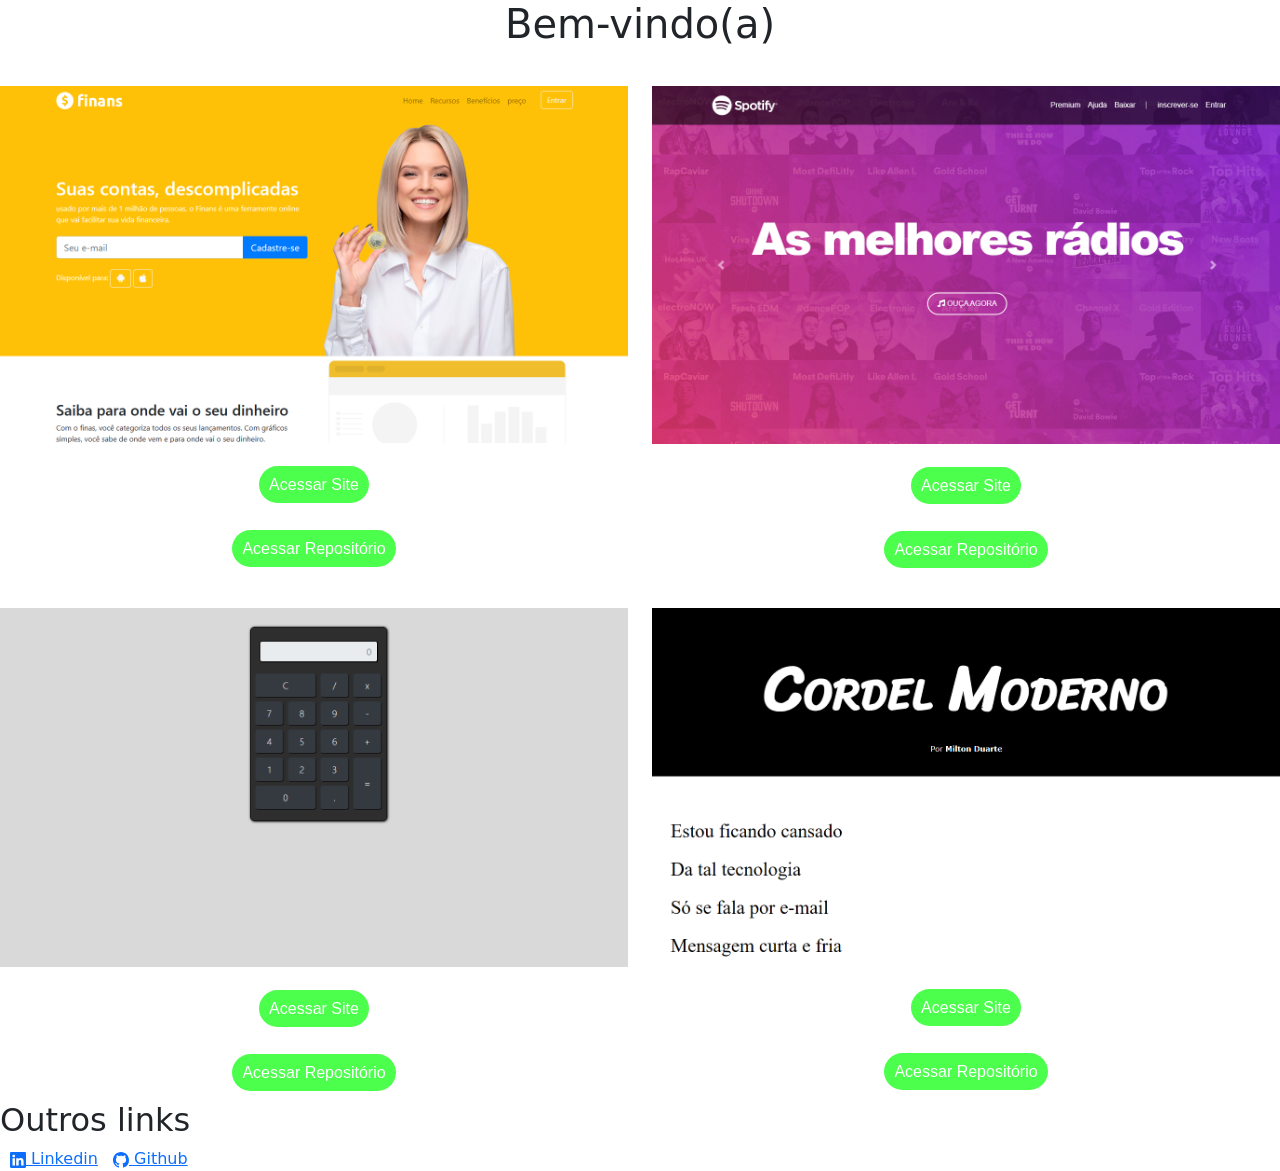
<file: index.html>
<!DOCTYPE html>
<html lang="pt-br">
<head>
    <meta charset="UTF-8">
    <meta name="viewport" content="width=device-width, initial-scale=1.0">
    <link rel="stylesheet" href="style.css">
    <title>Marwin Portfólio</title>
</head>
<body>
   
    <h1>Bem-vindo(a)</h1>
    <div class="row">
        <div class="col-md-6"><img  src="imagens/finans.png" class="img-fluid" alt="">
        <p><a class="a a2" href="https://marwinsoares.github.io/finas/">Acessar Site</a> </p>
       <br>
        <p><a class="a2" href="https://github.com/MarwinSoares/finas">Acessar Repositório</a></p>
    </div>
    <div class="col-md-6"><img  src="imagens/spotify(2).png" class="img-fluid" alt="">
        <p><a class="a a2" href="https://marwinsoares.github.io/spotify-copy">Acessar Site</a> </p>
       <br>
        <p><a class="a2" href="https://github.com/MarwinSoares/spotify-copy">Acessar Repositório</a></p>
    </div>
    <div class="col-md-6"><img  src="imagens/calculadora(2).png" class="img-fluid" alt="">
        <p><a class="a a2" href="https://marwinsoares.github.io/calculadora3/">Acessar Site</a> </p>
       <br>
        <p><a class="a2" href="https://github.com/MarwinSoares/calculadora3">Acessar Repositório</a></p>
        
    </div>
    <div class="col-md-6"><img  src="imagens/cordel.png" class="img-fluid" alt="">
        <p><a class="a a2" href="https://marwinsoares.github.io/Projeto-Cordel/">Acessar Site</a> </p>
        <br>
        <p><a class="a2" href="https://github.com/MarwinSoares/Projeto-Cordel">Acessar Repositório</a></p>
        
        </div>
    </div>
    <footer>
        <h2>Outros links</h2>
        <a href="https://www.linkedin.com/in/marwin-soares070/"><svg xmlns="http://www.w3.org/2000/svg" width="16" height="16" fill="currentColor" class="bi bi-linkedin" viewBox="0 0 16 16">
            <path d="M0 1.146C0 .513.526 0 1.175 0h13.65C15.474 0 16 .513 16 1.146v13.708c0 .633-.526 1.146-1.175 1.146H1.175C.526 16 0 15.487 0 14.854zm4.943 12.248V6.169H2.542v7.225zm-1.2-8.212c.837 0 1.358-.554 1.358-1.248-.015-.709-.52-1.248-1.342-1.248S2.4 3.226 2.4 3.934c0 .694.521 1.248 1.327 1.248zm4.908 8.212V9.359c0-.216.016-.432.08-.586.173-.431.568-.878 1.232-.878.869 0 1.216.662 1.216 1.634v3.865h2.401V9.25c0-2.22-1.184-3.252-2.764-3.252-1.274 0-1.845.7-2.165 1.193v.025h-.016l.016-.025V6.169h-2.4c.03.678 0 7.225 0 7.225z"/>
          </svg> Linkedin</a>
          <a href="https://github.com/MarwinSoares"><svg xmlns="http://www.w3.org/2000/svg" width="16" height="16" fill="currentColor" class="bi bi-github" viewBox="0 0 16 16">
            <path d="M8 0C3.58 0 0 3.58 0 8c0 3.54 2.29 6.53 5.47 7.59.4.07.55-.17.55-.38 0-.19-.01-.82-.01-1.49-2.01.37-2.53-.49-2.69-.94-.09-.23-.48-.94-.82-1.13-.28-.15-.68-.52-.01-.53.63-.01 1.08.58 1.23.82.72 1.21 1.87.87 2.33.66.07-.52.28-.87.51-1.07-1.78-.2-3.64-.89-3.64-3.95 0-.87.31-1.59.82-2.15-.08-.2-.36-1.02.08-2.12 0 0 .67-.21 2.2.82.64-.18 1.32-.27 2-.27s1.36.09 2 .27c1.53-1.04 2.2-.82 2.2-.82.44 1.1.16 1.92.08 2.12.51.56.82 1.27.82 2.15 0 3.07-1.87 3.75-3.65 3.95.29.25.54.73.54 1.48 0 1.07-.01 1.93-.01 2.2 0 .21.15.46.55.38A8.01 8.01 0 0 0 16 8c0-4.42-3.58-8-8-8"/>
          </svg> Github</a>
    </footer>
    <link href="https://cdn.jsdelivr.net/npm/bootstrap@5.3.2/dist/css/bootstrap.min.css" rel="stylesheet" integrity="sha384-T3c6CoIi6uLrA9TneNEoa7RxnatzjcDSCmG1MXxSR1GAsXEV/Dwwykc2MPK8M2HN" crossorigin="anonymous">
</body>
</html>
</file>
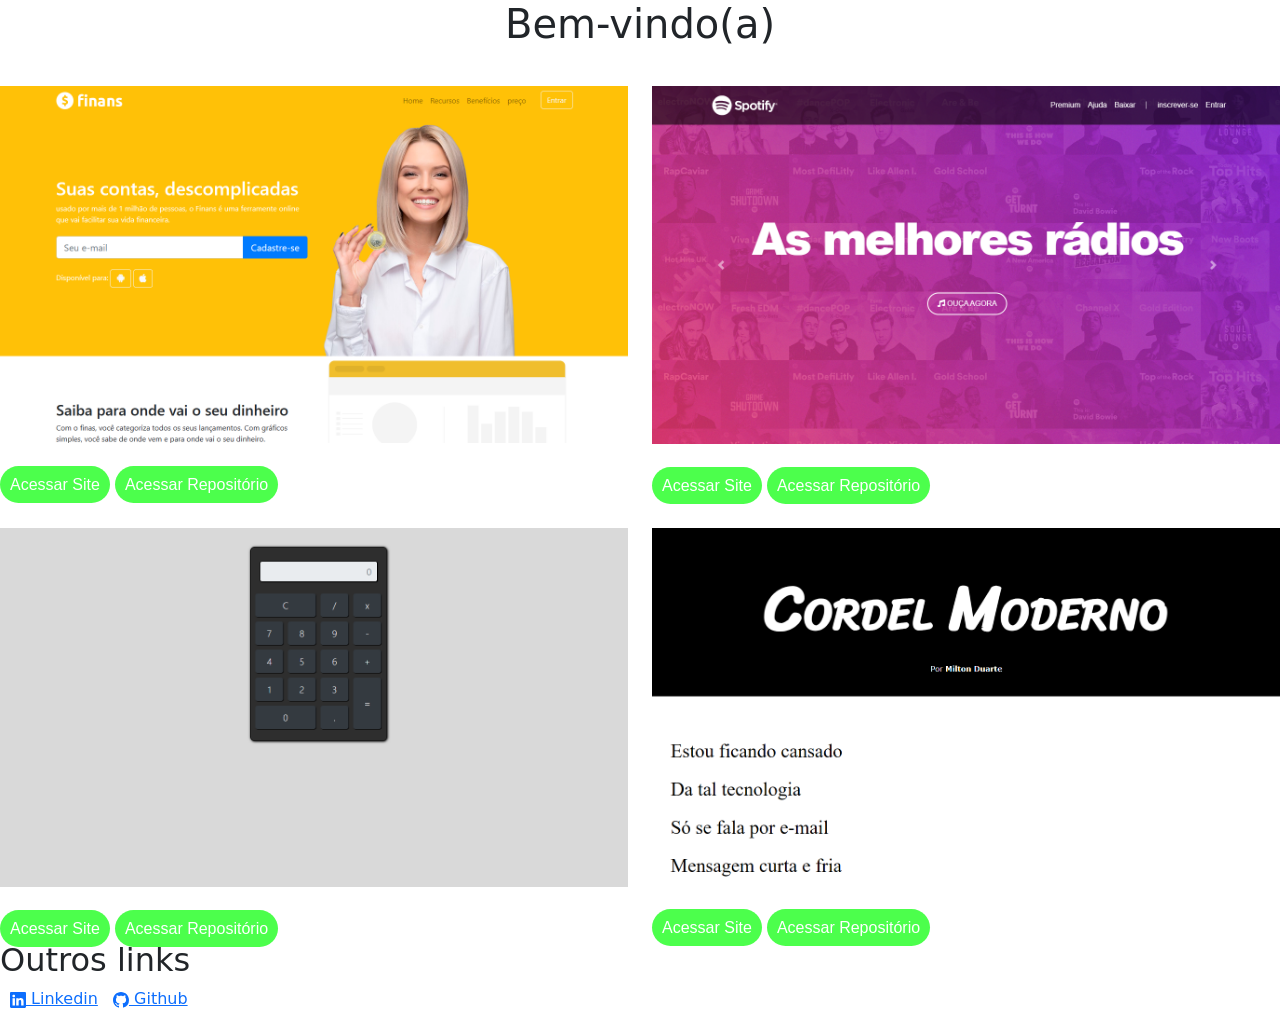
<file: portfolio.html>
<!DOCTYPE html>
<html lang="pt-br">
<head>
    <meta charset="UTF-8">
    <meta name="viewport" content="width=device-width, initial-scale=1.0">
    <link rel="stylesheet" href="style.css">
    <title>Marwin Portfólio</title>
</head>
<body>
   
    <h1>Bem-vindo(a)</h1>
    <div class="row">
        <div class="col-md-6"><img  src="imagens/finans.png" class="img-fluid" alt="">
        <a class="a a2" href="https://marwinsoares.github.io/finas/">Acessar Site</a> 
        <a class="a2" href="https://github.com/MarwinSoares/finas">Acessar Repositório</a>
    </div>
    <div class="col-md-6"><img  src="imagens/spotify(2).png" class="img-fluid" alt="">
        <a class="a a2" href="https://marwinsoares.github.io/calculadora3">Acessar Site</a> 
        <a class="a2" href="https://github.com/MarwinSoares/spotify-copy">Acessar Repositório</a>
    </div>
    <div class="col-md-6"><img  src="imagens/calculadora(2).png" class="img-fluid" alt="">
        <a class="a a2" href="https://marwinsoares.github.io/calculadora3/">Acessar Site</a> 
        <a class="a2" href="https://github.com/MarwinSoares/calculadora3">Acessar Repositório</a>
        
    </div>
    <div class="col-md-6"><img  src="imagens/cordel.png" class="img-fluid" alt="">
        <a class="a a2" href="https://marwinsoares.github.io/Projeto-Cordel/">Acessar Site</a> 
        <a class="a2" href="https://github.com/MarwinSoares/Projeto-Cordel">Acessar Repositório</a>
        
        </div>
    </div>
    <footer>
        <h2>Outros links</h2>
        <a href="https://www.linkedin.com/in/marwin-soares070/"><svg xmlns="http://www.w3.org/2000/svg" width="16" height="16" fill="currentColor" class="bi bi-linkedin" viewBox="0 0 16 16">
            <path d="M0 1.146C0 .513.526 0 1.175 0h13.65C15.474 0 16 .513 16 1.146v13.708c0 .633-.526 1.146-1.175 1.146H1.175C.526 16 0 15.487 0 14.854zm4.943 12.248V6.169H2.542v7.225zm-1.2-8.212c.837 0 1.358-.554 1.358-1.248-.015-.709-.52-1.248-1.342-1.248S2.4 3.226 2.4 3.934c0 .694.521 1.248 1.327 1.248zm4.908 8.212V9.359c0-.216.016-.432.08-.586.173-.431.568-.878 1.232-.878.869 0 1.216.662 1.216 1.634v3.865h2.401V9.25c0-2.22-1.184-3.252-2.764-3.252-1.274 0-1.845.7-2.165 1.193v.025h-.016l.016-.025V6.169h-2.4c.03.678 0 7.225 0 7.225z"/>
          </svg> Linkedin</a>
          <a href="https://github.com/MarwinSoares"><svg xmlns="http://www.w3.org/2000/svg" width="16" height="16" fill="currentColor" class="bi bi-github" viewBox="0 0 16 16">
            <path d="M8 0C3.58 0 0 3.58 0 8c0 3.54 2.29 6.53 5.47 7.59.4.07.55-.17.55-.38 0-.19-.01-.82-.01-1.49-2.01.37-2.53-.49-2.69-.94-.09-.23-.48-.94-.82-1.13-.28-.15-.68-.52-.01-.53.63-.01 1.08.58 1.23.82.72 1.21 1.87.87 2.33.66.07-.52.28-.87.51-1.07-1.78-.2-3.64-.89-3.64-3.95 0-.87.31-1.59.82-2.15-.08-.2-.36-1.02.08-2.12 0 0 .67-.21 2.2.82.64-.18 1.32-.27 2-.27s1.36.09 2 .27c1.53-1.04 2.2-.82 2.2-.82.44 1.1.16 1.92.08 2.12.51.56.82 1.27.82 2.15 0 3.07-1.87 3.75-3.65 3.95.29.25.54.73.54 1.48 0 1.07-.01 1.93-.01 2.2 0 .21.15.46.55.38A8.01 8.01 0 0 0 16 8c0-4.42-3.58-8-8-8"/>
          </svg> Github</a>
    </footer>
    <link href="https://cdn.jsdelivr.net/npm/bootstrap@5.3.2/dist/css/bootstrap.min.css" rel="stylesheet" integrity="sha384-T3c6CoIi6uLrA9TneNEoa7RxnatzjcDSCmG1MXxSR1GAsXEV/Dwwykc2MPK8M2HN" crossorigin="anonymous">
</body>
</html>
</file>
<file: style.css>
@charset "UTF8";
body{
    overflow-x: hidden;
}
h1{
    text-align: center;
}
.a{
}
.a2{
    text-decoration: none;
    color: white;
    font-family: 'Segoe UI', Tahoma, Geneva, Verdana, sans-serif;
    padding: 10px;
    background-color: rgb(76, 255, 76);
    border-radius: 20px;
}
.a2:hover{
    background-color: green;
}
img{
    margin-bottom: 30px;
    margin-top: 30px;
}
footer a{
    margin-left: 10px;
}
p{
    text-align: center;
    margin-top:  40px;
}
</file>
